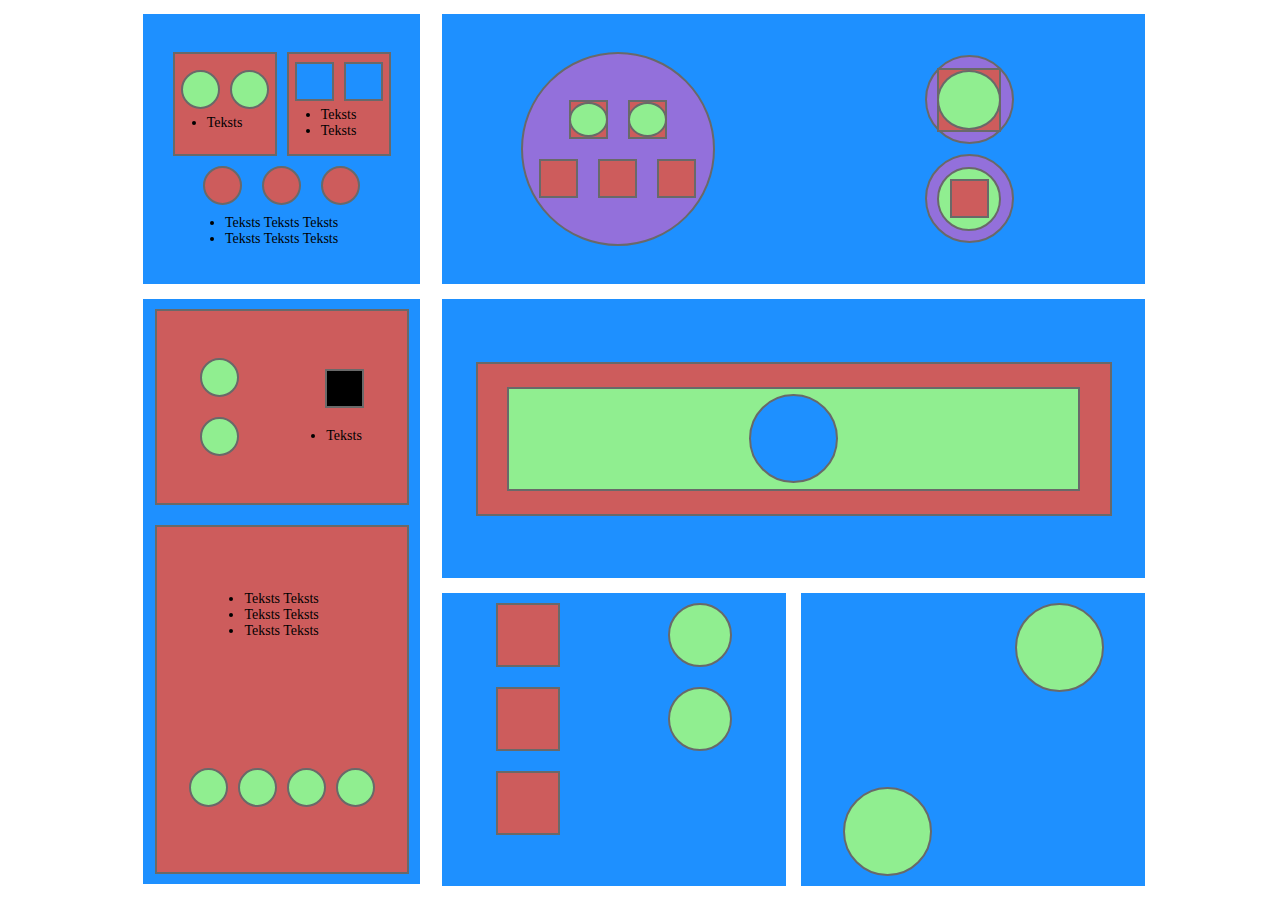
<file: finalhelp/htmlformat.html>
<!DOCTYPE html>
<html lang="en">
<head>
    <meta charset="UTF-8">
    <meta name="viewport" content="width=device-width, initial-scale=1.0">
    <title>CSS Format</title>
    <link rel="stylesheet" href="design.css">
</head>
<body>
<div class="col center c-Holder wrap w-100">
    <div class="container wrap center row white w-100">
        <div class="containerLeft wrap col center gap15 f-30">
            <div class="leftTopBox blue col center">
                <div class="topBoxContents col center">
                    <div class="redSquares g-10 row center">
                        <div class="SquareM red border col center">
                            <div class="greenCircles row center g-10">
                                <div class="CircleM br-50 green border"></div>
                                <div class="CircleM br-50 green border"></div>
                            </div>
                            <ul class="font-L m-6">
                                <li>Teksts</li>
                            </ul>
                        </div>
                        <div class="SquareM red border col center">
                            <div class="blueSquares row center g-10">
                                <div class="SquareS blue border"></div>
                                <div class="SquareS blue border"></div>
                            </div>
                            <ul class="font-L m-6">
                                <li>Teksts</li>
                                <li>Teksts</li>
                            </ul>
                        </div>
                    </div>
                    <div class="redCircles row center">
                        <div class="CircleM m-10 br-50 red border"></div>
                        <div class="CircleM m-10 br-50 red border"></div>
                        <div class="CircleM m-10 br-50 red border"></div>
                    </div>
                    <ul class="font-L">
                        <li>Teksts Teksts Teksts</li>
                        <li>Teksts Teksts Teksts</li>
                    </ul>
                </div>
            </div>
            <div class="leftBottomBox col center blue">
                <div class="SquareL row space-around red border m-10">
                    <div class="greenCircles col center">
                        <div class="CircleM m-10 br-50 green border"></div>
                        <div class="CircleM m-10 br-50 green border"></div>
                    </div>
                    <div class="blackBoxText col flex-start">
                        <div class="SquareS black border m-10"></div>
                        <ul>
                        <li class="boxText font-L m-10">Teksts</li>
                        </ul>
                    </div>
                </div>
                <div class="SquareXL col m-10 space-around red border">
                    <ul class="font-L">
                        <li>Teksts Teksts</li>
                        <li>Teksts Teksts</li>
                        <li>Teksts Teksts</li>
                    </ul>
                    <div class="greenCircles g-10 row center">
                        <div class="CircleM br-50 green border"></div>
                        <div class="CircleM br-50 green border"></div>
                        <div class="CircleM br-50 green border"></div>
                        <div class="CircleM br-50 green border"></div>
                    </div>
                </div>
            </div>
        </div>
        <div class="containerRight wrap col center gap15 f-70">
            <div class="rightTopBox blue row center">
                <div class="rightTopBoxLeft f-50 center col">
                    <div class="CircleXXL br-50 col center purple border m-10">
                        <div class="row center">
                            <div class="SquareS col center red border m-10">
                                <div class="CircleM br-50 green border"></div>
                            </div>
                            <div class="SquareS col center red border m-10">
                                <div class="CircleM br-50 green border"></div>
                            </div>
                        </div>
                        <div class="row center">
                            <div class="SquareS red border m-10"></div>
                            <div class="SquareS red border m-10"></div>
                            <div class="SquareS red border m-10"></div>
                        </div>
                    </div>
                </div>
                <div class="rightTopBoxRight f-50 center col">
                    <div class="purpleCircles col center g-10">
                        <div class="CircleXL br-50 col center purple border">
                            <div class="SquareXM border col center red">
                                <div class="CircleXM br-50 border green"></div>
                            </div>
                        </div>
                        <div class="CircleXL br-50 purple col center border">
                            <div class="CircleXM br-50 border col center green">
                                <div class="SquareS red border"></div>
                            </div>
                        </div>
                    </div>
                </div>
            </div>
            <div class="rightMiddleBox col center blue">
                <div class="SquareXXXL red col center border">
                    <div class="SquareXXL col center green border">
                        <div class="CircleXL br-50 blue border"></div>
                    </div>
                </div>
            </div>
            <div class="rightBottomBoxes w-100 gap15 row center">
                <div class="rightBottomBox row blue">
                    <div class="f-50 col flex-start">
                        <div class="SquareXM red border m-10"></div>
                        <div class="SquareXM red border m-10"></div>
                        <div class="SquareXM red border m-10"></div>
                    </div>
                    <div class="f-50 col flex-start">
                        <div class="CircleXM br-50 m-10 green border"></div>
                        <div class="CircleXM br-50 m-10 green border"></div>
                    </div>
                </div>
                <div class="rightBottomBox blue row">
                    <div class="f-50 col flex-end">
                        <div class="CircleXL br-50 green border m-10"></div>
                    </div>
                    <div class="f-50 col flex-start">
                        <div class="CircleXL br-50 green border m-10"></div>
                    </div>
                </div>
            </div>
        </div>
    </div>
</div>
</body>
</html>
</file>
<file: finalhelp/design.css>
*{
    padding: 0;
    margin: 0;
}

.m-10 {
    margin: 10px;
}

.g-10 {
    gap: 10px;
}

.m-6 {
    margin: 6px;
}

.gap15 {
    gap: 15px;
}

.br-50 {
    border-radius: 50%;
}

.font-L {
    font-size: 14px;
}

.white {
    background-color: #FFFFFF;
}

.purple {
    background-color: #9370DB;
}

.black {
    background-color: black;
}

.green {
    background-color: #90EE90;
}

.red {
    background-color: #CD5C5C;
}

.border {
    border: 2px solid #696969;
}

.blue {
    background-color: #1E90FF;
}

.w-100 {
    width: 100%;
}

.f-100 {
    flex: 100%;
}

.f-98 {
    flex: 98%;
}

.f-90 {
    flex: 90%;
}

.f-70 {
    flex: 70%;
}

.f-50 {
    flex: 50%;
}

.f-48 {
    flex: 48%;
}

.f-30 {
    flex: 30%;
}

.space-around{
    justify-content: space-around;
    align-items: center;
}

.wrap {
    flex-wrap: wrap;
}

.flex-start {
    justify-content: flex-start;
    align-items: center;
}

.flex-end {
    justify-content: flex-end;
    align-items: center;
}

.row {
    display: flex;
    flex-direction: row;
}

.col {
    display: flex;
    flex-direction: column;
}

.center {
    align-items: center;
    justify-content: center;
}

.c-Holder {
    min-height: 100vh;
}

.container {
    max-width: 1024px;
}

.containerLeft {
    margin: 0 0 12px 0;
}

.leftTopBox {
    height: 30vh;
    margin: 10px 0 0 0;
    width: 90%;
}

.SquareM {
    height: 100px;
    width: 100px;
}

.CircleM {
    height: 35px;
    width: 35px;
}

.CircleXM {
    height: 60px;
    width: 60px;
}

.CircleXL {
    height: 85px;
    width: 85px;
}

.CircleXXL {
    height: 190px;
    width: 190px;
}

.SquareL {
    height: 200px;
    width: 250px;
}

.SquareXL {
    height: 360px;
    width: 250px;
}

.SquareXM {
    height: 60px;
    width: 60px;
}

.SquareS {
    height: 35px;
    width: 35px;
}

.SquareXS {
    height: 25px;
    width: 25px;
}

.leftBottomBox {
    height: 65vh;
    width: 90%;
}

.rightTopBox {
    height: 30vh;
    width: 98%;
}

.rightMiddleBox {
    height: 31vh;
    width: 98%;
}

.rightBottomBox {
    height: 32.5vh;
    width: 48%;
}

.SquareXXXL {
    width: 90%;
    height: 150px;
}
.SquareXXL {
    width: 90%;
    height: 100px;
}
</file>
